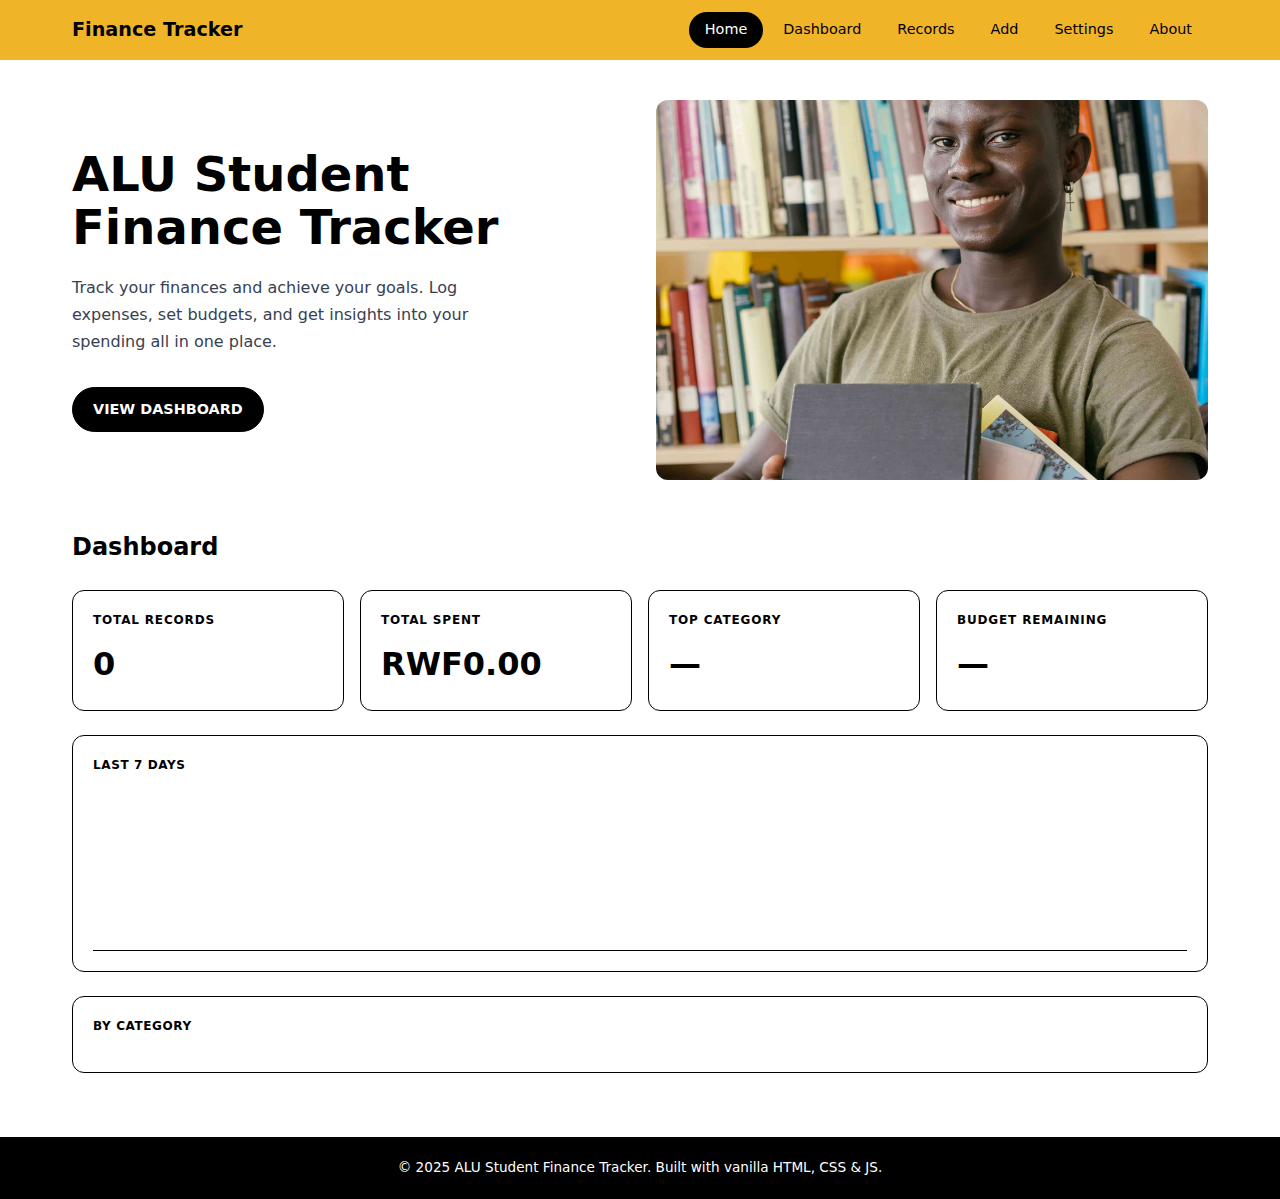
<file: index.html>
<!DOCTYPE html>
<html lang="en">
<head>
  <meta charset="UTF-8" />
  <meta name="viewport" content="width=device-width, initial-scale=1.0" />
  <title>ALU Student Finance Tracker</title>
  <link rel="stylesheet" href="styles/main.css" />
</head>
<body>
  <a href="#main-content" class="skip-link">Skip to main content</a>

  <header class="site-header">
    <div class="header-inner">
      <span class="logo">Finance Tracker</span>
      <nav aria-label="Main navigation">
        <ul class="nav-list" role="list">
          <li><a href="#home" class="nav-link active" data-section="home">Home</a></li>
          <li><a href="#dashboard" class="nav-link" data-section="dashboard">Dashboard</a></li>
          <li><a href="#records" class="nav-link" data-section="records">Records</a></li>
          <li><a href="#add" class="nav-link" data-section="add">Add</a></li>
          <li><a href="#settings" class="nav-link" data-section="settings">Settings</a></li>
          <li><a href="#about" class="nav-link" data-section="about">About</a></li>
        </ul>
      </nav>
      <button class="nav-toggle" aria-label="Toggle navigation" aria-expanded="false">
        <span></span><span></span><span></span>
      </button>
    </div>
  </header>

  <main id="main-content">

    <!-- HOME SECTION -->
    <section id="home" class="section active" aria-labelledby="home-heading">

      <!-- Hero -->
      <div class="container">
        <div class="hero">
          <div class="hero-content">
            <h1 class="hero-title" id="home-heading">ALU Student Finance Tracker</h1>
            <p class="hero-subtitle">Track your finances and achieve your goals. Log expenses, set budgets, and get insights into your spending all in one place.</p>
            <a href="#dashboard" class="btn btn-primary" data-section="dashboard" id="hero-cta">VIEW DASHBOARD</a>
          </div>
          <div class="hero-image" aria-hidden="true">
            <img src="assets/hero.jpg" alt="" />
          </div>
        </div>
      </div>

      <!-- Dashboard preview on home -->
      <div class="container">
        <p class="home-dashboard-label">Dashboard</p>

        <div id="cap-alert" role="status" aria-live="polite" aria-atomic="true" class="cap-alert hidden"></div>

        <div class="stats-grid">
          <article class="stat-card"><span class="stat-label">Total Records</span><span class="stat-value" id="stat-total">0</span></article>
          <article class="stat-card"><span class="stat-label">Total Spent</span><span class="stat-value" id="stat-sum">RWF0.00</span></article>
          <article class="stat-card"><span class="stat-label">Top Category</span><span class="stat-value" id="stat-top-cat">—</span></article>
          <article class="stat-card"><span class="stat-label">Budget Remaining</span><span class="stat-value" id="stat-remaining">—</span></article>
        </div>

        <div class="chart-section">
          <h2>Last 7 Days</h2>
          <div class="bar-chart" id="bar-chart" aria-label="Spending chart for last 7 days" role="img"></div>
        </div>

        <div class="category-breakdown">
          <h2>By Category</h2>
          <div class="category-bars" id="category-bars"></div>
        </div>
      </div>

    </section>

    <!-- DASHBOARD SECTION (standalone) -->
    <section id="dashboard" class="section" aria-labelledby="dashboard-heading">
      <div class="container">
        <h1 id="dashboard-heading">Dashboard</h1>

        <div id="cap-alert-dash" role="status" aria-live="polite" aria-atomic="true" class="cap-alert hidden"></div>

        <div class="stats-grid">
          <article class="stat-card"><span class="stat-label">Total Records</span><span class="stat-value" id="stat-total-dash">0</span></article>
          <article class="stat-card"><span class="stat-label">Total Spent</span><span class="stat-value" id="stat-sum-dash">RWF0.00</span></article>
          <article class="stat-card"><span class="stat-label">Top Category</span><span class="stat-value" id="stat-top-cat-dash">—</span></article>
          <article class="stat-card"><span class="stat-label">Budget Remaining</span><span class="stat-value" id="stat-remaining-dash">—</span></article>
        </div>

        <div class="chart-section">
          <h2>Last 7 Days</h2>
          <div class="bar-chart" id="bar-chart-dash" aria-label="Spending chart for last 7 days" role="img"></div>
        </div>

        <div class="category-breakdown">
          <h2>By Category</h2>
          <div class="category-bars" id="category-bars-dash"></div>
        </div>
      </div>
    </section>

    <!-- RECORDS SECTION -->
    <section id="records" class="section" aria-labelledby="records-heading">
      <div class="container">
        <h1 id="records-heading">Records</h1>

        <div class="records-controls">
          <div class="search-group">
            <label for="search-input">Search (regex supported)</label>
            <input type="text" id="search-input" placeholder="e.g. coffee|lunch or ^\d" />
            <label class="checkbox-label">
              <input type="checkbox" id="search-case" /> Case sensitive
            </label>
            <span id="search-error" class="field-error" role="alert" aria-live="assertive"></span>
          </div>
          <div class="sort-group">
            <label for="sort-select">Sort by</label>
            <select id="sort-select">
              <option value="date-desc">Date (newest)</option>
              <option value="date-asc">Date (oldest)</option>
              <option value="desc-asc">Description A→Z</option>
              <option value="desc-desc">Description Z→A</option>
              <option value="amount-asc">Amount (low→high)</option>
              <option value="amount-desc">Amount (high→low)</option>
            </select>
          </div>
          <div class="import-export-group">
            <button id="export-btn" class="btn btn-secondary">Export JSON</button>
            <label class="btn btn-secondary" for="import-input">
              Import JSON
              <input type="file" id="import-input" accept=".json" class="sr-only" />
            </label>
          </div>
        </div>

        <div id="records-status" role="status" aria-live="polite" class="sr-only"></div>

        <div class="table-wrapper">
          <table id="records-table" aria-label="Financial records">
            <thead>
              <tr>
                <th scope="col">Description</th>
                <th scope="col">Amount</th>
                <th scope="col">Category</th>
                <th scope="col">Date</th>
                <th scope="col">Actions</th>
              </tr>
            </thead>
            <tbody id="records-body"></tbody>
          </table>
          <p id="empty-state" class="empty-state hidden">No records yet. Add one to get started!</p>
        </div>
      </div>
    </section>

    <!-- ADD SECTION -->
    <section id="add" class="section" aria-labelledby="add-heading">
      <div class="container">
        <h1 id="add-heading">Add Record</h1>
        <form id="record-form" novalidate aria-label="Add or edit a financial record">
          <input type="hidden" id="edit-id" />
          <div class="form-group">
            <label for="field-description">Description <span aria-hidden="true">*</span></label>
            <input type="text" id="field-description" required placeholder="e.g. Lunch at cafeteria" aria-describedby="desc-error desc-hint" />
            <span id="desc-hint" class="field-hint">No leading/trailing spaces; no double spaces.</span>
            <span id="desc-error" class="field-error" role="alert" aria-live="assertive"></span>
          </div>
          <div class="form-group">
            <label for="field-amount">Amount (RWF) <span aria-hidden="true">*</span></label>
            <input type="text" id="field-amount" required placeholder="e.g. 5000" aria-describedby="amount-error" />
            <span id="amount-error" class="field-error" role="alert" aria-live="assertive"></span>
          </div>
          <div class="form-group">
            <label for="field-category">Category <span aria-hidden="true">*</span></label>
            <select id="field-category" required aria-describedby="category-error">
              <option value="">Select a category</option>
              <option value="Food">Food</option>
              <option value="Books">Books</option>
              <option value="Transport">Transport</option>
              <option value="Entertainment">Entertainment</option>
              <option value="Fees">Fees</option>
              <option value="Other">Other</option>
            </select>
            <span id="category-error" class="field-error" role="alert" aria-live="assertive"></span>
          </div>
          <div class="form-group">
            <label for="field-date">Date <span aria-hidden="true">*</span></label>
            <input type="text" id="field-date" required placeholder="YYYY-MM-DD" aria-describedby="date-error date-hint" />
            <span id="date-hint" class="field-hint">Format: YYYY-MM-DD</span>
            <span id="date-error" class="field-error" role="alert" aria-live="assertive"></span>
          </div>
          <div id="form-status" role="status" aria-live="polite" class="form-status"></div>
          <div class="form-actions">
            <button type="submit" class="btn btn-primary" id="submit-btn">Add Record</button>
            <button type="button" class="btn btn-ghost" id="cancel-edit-btn" hidden>Cancel Edit</button>
          </div>
        </form>
      </div>
    </section>

    <!-- SETTINGS SECTION -->
    <section id="settings" class="section" aria-labelledby="settings-heading">
      <div class="container">
        <h1 id="settings-heading">Settings</h1>
        <form id="settings-form" novalidate>
          <fieldset>
            <legend>Budget Cap</legend>
            <div class="form-group">
              <label for="budget-cap">Monthly budget cap (RWF)</label>
              <input type="text" id="budget-cap" placeholder="e.g. 500000" aria-describedby="cap-error" />
              <span id="cap-error" class="field-error" role="alert" aria-live="assertive"></span>
            </div>
          </fieldset>
          <fieldset>
            <legend>Currency Rates (relative to RWF)</legend>
            <div class="form-group">
              <label for="rate-usd">USD rate (1 RWF = ? USD)</label>
              <input type="text" id="rate-usd" placeholder="e.g. 0.00073" />
            </div>
            <div class="form-group">
              <label for="rate-eur">EUR rate (1 RWF = ? EUR)</label>
              <input type="text" id="rate-eur" placeholder="e.g. 0.00067" />
            </div>
          </fieldset>
          <fieldset>
            <legend>Categories</legend>
            <div class="form-group">
              <label for="custom-category">Add custom category</label>
              <div class="inline-group">
                <input type="text" id="custom-category" placeholder="e.g. Health" aria-describedby="custom-cat-error" />
                <button type="button" class="btn btn-secondary" id="add-category-btn">Add</button>
              </div>
              <span id="custom-cat-error" class="field-error" role="alert" aria-live="assertive"></span>
            </div>
            <ul id="category-list" class="category-list" role="list" aria-label="Custom categories"></ul>
          </fieldset>
          <div id="settings-status" role="status" aria-live="polite" class="form-status"></div>
          <button type="submit" class="btn btn-primary">Save Settings</button>
        </form>

        <div class="conversion-tool">
          <h2>Currency Converter</h2>
          <div class="form-group">
            <label for="convert-amount">Amount (RWF)</label>
            <input type="text" id="convert-amount" placeholder="e.g. 50000" />
          </div>
          <div id="conversion-result" class="conversion-result" aria-live="polite"></div>
        </div>
      </div>
    </section>

    <!-- ABOUT SECTION -->
    <section id="about" class="section" aria-labelledby="about-heading">
      <div class="container">
        <h1 id="about-heading">About</h1>
        <div class="about-content">
          <p><strong>ALU Student Finance Tracker</strong> helps you log, search, and analyse your spending as a student at ALU.</p>
          <h2>Features</h2>
          <ul>
            <li>Add, edit, and delete spending records</li>
            <li>Live regex-powered search with match highlighting</li>
            <li>Dashboard with 7-day trend chart</li>
            <li>Budget cap with live overage alerts</li>
            <li>JSON import/export with validation</li>
            <li>Currency conversion (RWF → USD / EUR)</li>
            <li>Fully keyboard navigable and screen-reader friendly</li>
          </ul>
          <h2>Contact</h2>
          <ul class="contact-list">
            <li><a href="https://github.com/YOUR_USERNAME" target="_blank" rel="noopener">GitHub</a></li>
            <li><a href="mailto:your@email.com">your@email.com</a></li>
          </ul>
        </div>
      </div>
    </section>

  </main>

  <footer class="site-footer">
    <div class="container">
      <p>&copy; 2025 ALU Student Finance Tracker. Built with vanilla HTML, CSS &amp; JS.</p>
    </div>
  </footer>

  <div id="confirm-dialog" class="dialog-overlay hidden" role="dialog" aria-modal="true" aria-labelledby="dialog-title">
    <div class="dialog">
      <h2 id="dialog-title">Delete Record?</h2>
      <p>Are you sure? This cannot be undone.</p>
      <div class="dialog-actions">
        <button class="btn btn-danger" id="confirm-yes">Delete</button>
        <button class="btn btn-ghost" id="confirm-no">Cancel</button>
      </div>
    </div>
  </div>

  <script type="module" src="scripts/app.js"></script>
</body>
</html>
</file>
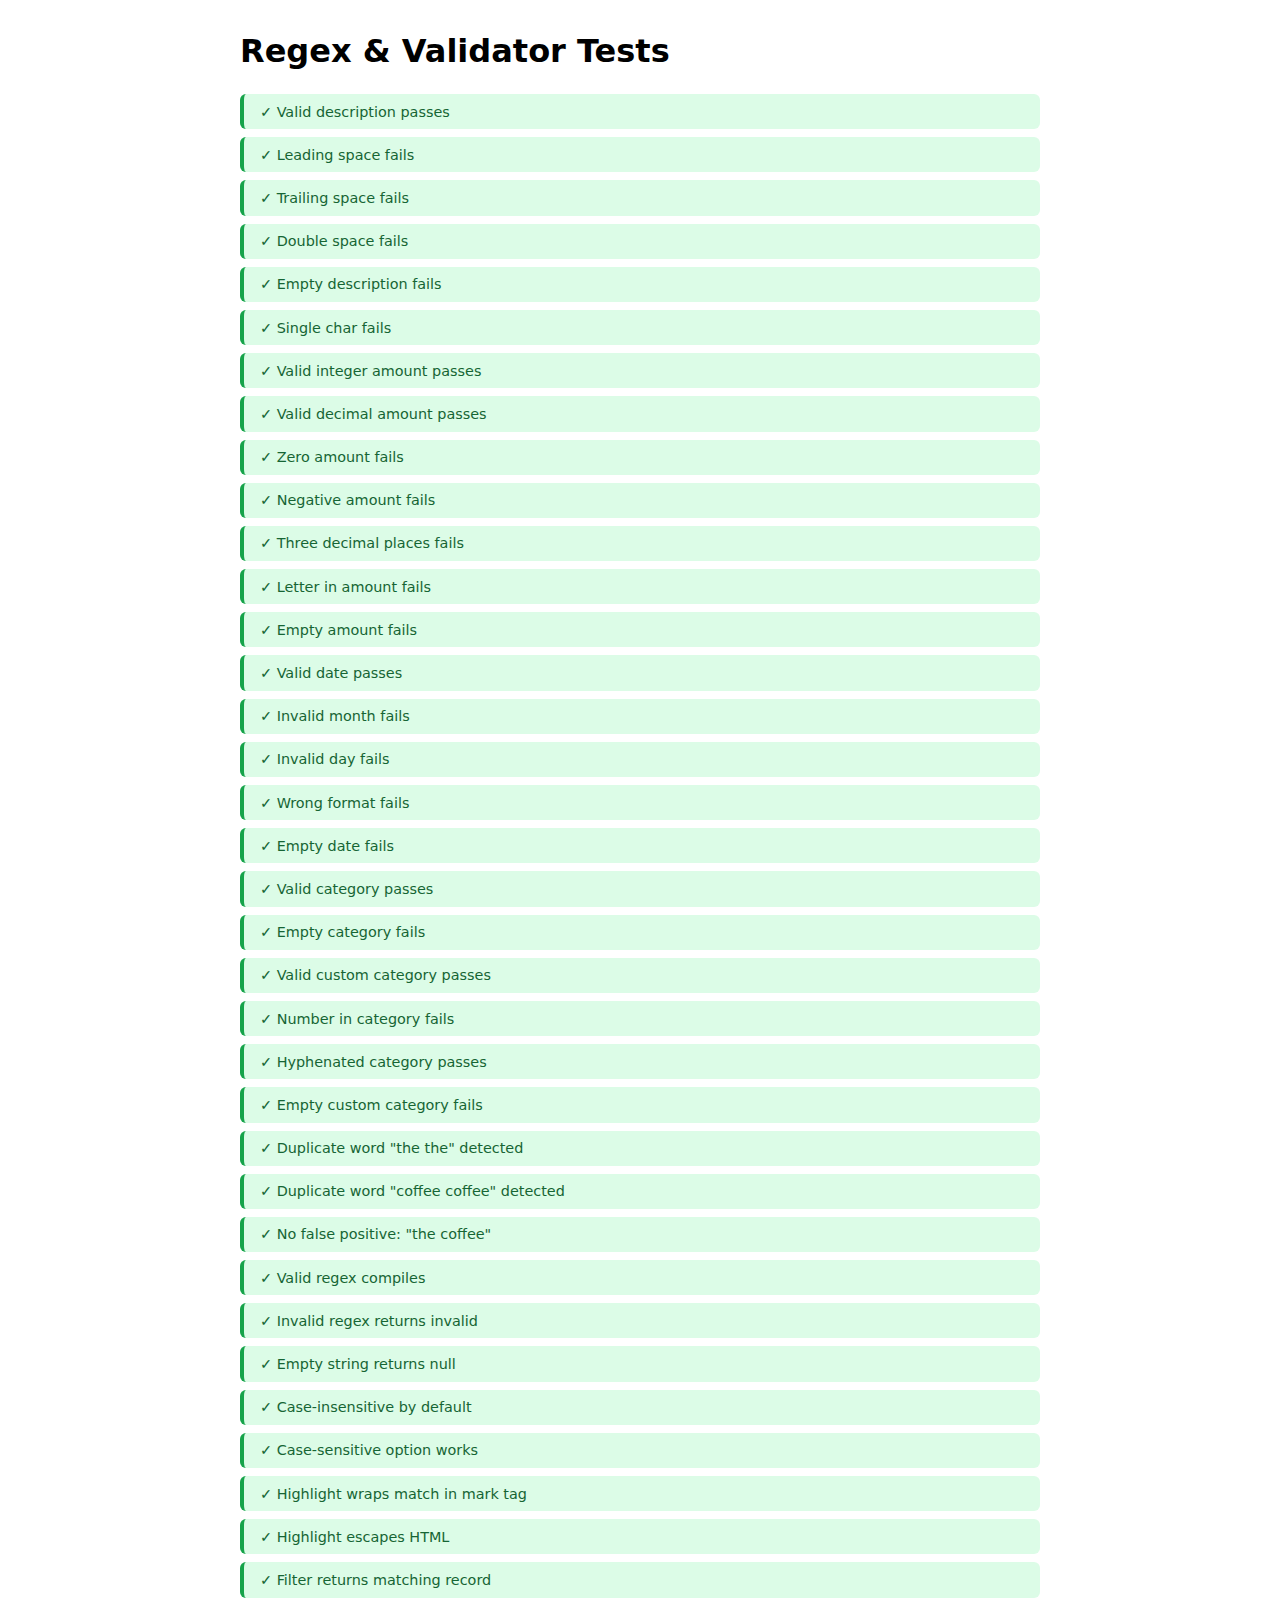
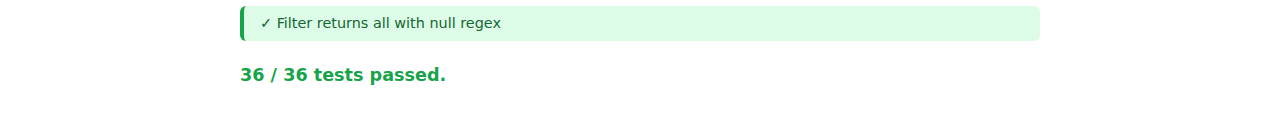
<file: tests.html>
<!DOCTYPE html>
<html lang="en">
<head>
  <meta charset="UTF-8" />
  <meta name="viewport" content="width=device-width, initial-scale=1.0" />
  <title>Tests – Student Finance Tracker</title>
  <style>
    body { font-family: system-ui, sans-serif; max-width: 800px; margin: 2rem auto; padding: 0 1rem; }
    h1 { margin-bottom: 1.5rem; }
    .test { padding: 0.6rem 1rem; margin-bottom: 0.5rem; border-radius: 6px; font-size: 0.9rem; }
    .pass { background: #dcfce7; color: #166534; border-left: 4px solid #16a34a; }
    .fail { background: #fee2e2; color: #991b1b; border-left: 4px solid #dc2626; }
    .summary { font-weight: 700; font-size: 1.1rem; margin-top: 1.5rem; }
  </style>
</head>
<body>
  <h1>Regex & Validator Tests</h1>
  <div id="results"></div>
  <p class="summary" id="summary"></p>

  <script type="module">
    import {
      validateDescription, validateAmount, validateDate,
      validateCategory, validateCustomCategory, RE_DUPLICATE_WORD
    } from './scripts/validators.js';
    import { compileRegex, highlight, filterRecords } from './scripts/search.js';

    const results = [];

    function assert(label, condition) {
      results.push({ label, pass: !!condition });
    }

    // DESCRIPTION
    assert('Valid description passes', validateDescription('Lunch at cafeteria') === null);
    assert('Leading space fails', validateDescription(' Lunch') !== null);
    assert('Trailing space fails', validateDescription('Lunch ') !== null);
    assert('Double space fails', validateDescription('Lunch  at cafeteria') !== null);
    assert('Empty description fails', validateDescription('') !== null);
    assert('Single char fails', validateDescription('a') !== null);

    // AMOUNT
    assert('Valid integer amount passes', validateAmount('50') === null);
    assert('Valid decimal amount passes', validateAmount('12.50') === null);
    assert('Zero amount fails', validateAmount('0') !== null);
    assert('Negative amount fails', validateAmount('-5') !== null);
    assert('Three decimal places fails', validateAmount('12.505') !== null);
    assert('Letter in amount fails', validateAmount('12a') !== null);
    assert('Empty amount fails', validateAmount('') !== null);

    // DATE
    assert('Valid date passes', validateDate('2025-09-25') === null);
    assert('Invalid month fails', validateDate('2025-13-01') !== null);
    assert('Invalid day fails', validateDate('2025-01-32') !== null);
    assert('Wrong format fails', validateDate('25/09/2025') !== null);
    assert('Empty date fails', validateDate('') !== null);

    // CATEGORY
    assert('Valid category passes', validateCategory('Food') === null);
    assert('Empty category fails', validateCategory('') !== null);

    // CUSTOM CATEGORY
    assert('Valid custom category passes', validateCustomCategory('Health') === null);
    assert('Number in category fails', validateCustomCategory('Health123') !== null);
    assert('Hyphenated category passes', validateCustomCategory('Out-of-pocket') === null);
    assert('Empty custom category fails', validateCustomCategory('') !== null);

    // ADVANCED: duplicate word back-reference
    assert('Duplicate word "the the" detected', RE_DUPLICATE_WORD.test('the the'));
    assert('Duplicate word "coffee coffee" detected', RE_DUPLICATE_WORD.test('coffee coffee'));
    assert('No false positive: "the coffee"', !RE_DUPLICATE_WORD.test('the coffee'));

    // SAFE REGEX COMPILER
    assert('Valid regex compiles', compileRegex('coffee') instanceof RegExp);
    assert('Invalid regex returns invalid', compileRegex('[invalid') === 'invalid');
    assert('Empty string returns null', compileRegex('') === null);
    assert('Case-insensitive by default', compileRegex('COFFEE').test('coffee'));
    assert('Case-sensitive option works', !compileRegex('COFFEE', true).test('coffee'));

    // HIGHLIGHT
    const re = compileRegex('coffee');
    assert('Highlight wraps match in mark tag', highlight('Grab coffee now', re).includes('<mark>coffee</mark>'));
    assert('Highlight escapes HTML', highlight('<script>', null) === '&lt;script&gt;');

    // FILTER
    const records = [
      { id: 'r1', description: 'Coffee at cafe', category: 'Food', amount: 5, date: '2025-09-01', createdAt: '', updatedAt: '' },
      { id: 'r2', description: 'Bus pass', category: 'Transport', amount: 20, date: '2025-09-02', createdAt: '', updatedAt: '' }
    ];
    const coffeeRe = compileRegex('coffee');
    const filtered = filterRecords(records, coffeeRe);
    assert('Filter returns matching record', filtered.length === 1 && filtered[0].id === 'r1');
    assert('Filter returns all with null regex', filterRecords(records, null).length === 2);

    // RENDER RESULTS
    const container = document.getElementById('results');
    results.forEach(r => {
      const div = document.createElement('div');
      div.className = `test ${r.pass ? 'pass' : 'fail'}`;
      div.textContent = `${r.pass ? '✓' : '✗'} ${r.label}`;
      container.appendChild(div);
    });

    const passed = results.filter(r => r.pass).length;
    const total = results.length;
    const summary = document.getElementById('summary');
    summary.textContent = `${passed} / ${total} tests passed.`;
    summary.style.color = passed === total ? '#16a34a' : '#dc2626';
  </script>
</body>
</html>
</file>
<file: styles/main.css>
/* ===== RESET & BASE ===== */
*, *::before, *::after { box-sizing: border-box; margin: 0; padding: 0; }

:root {
  --primary: #f0b429;
  --primary-dark: #d69e2e;
  --primary-light: #fef9e7;
  --danger: #dc2626;
  --danger-light: #fee2e2;
  --success: #16a34a;
  --success-light: #dcfce7;
  --gray-50: #f9fafb;
  --gray-100: #f3f4f6;
  --gray-200: #e5e7eb;
  --gray-300: #d1d5db;
  --gray-500: #6b7280;
  --gray-700: #374151;
  --gray-900: #111827;
  --black: #000000;
  --white: #ffffff;
  --font: 'Segoe UI', system-ui, -apple-system, sans-serif;
  --radius: 12px;
  --transition: 0.2s ease;
}

html { scroll-behavior: smooth; }

body {
  font-family: var(--font);
  color: var(--black);
  background: var(--white);
  font-size: 16px;
  line-height: 1.6;
  min-height: 100vh;
  display: flex;
  flex-direction: column;
}

/* ===== SKIP LINK ===== */
.skip-link {
  position: absolute;
  top: -100%;
  left: 0;
  background: var(--black);
  color: var(--white);
  padding: 0.75rem 1.25rem;
  text-decoration: none;
  font-weight: 600;
  z-index: 9999;
  transition: top var(--transition);
}
.skip-link:focus { top: 0; }

/* ===== HEADER & NAV ===== */
.site-header {
  background: var(--primary);
  position: sticky;
  top: 0;
  z-index: 100;
}
.header-inner {
  max-width: 1200px;
  margin: 0 auto;
  padding: 0 2rem;
  height: 60px;
  display: flex;
  align-items: center;
  justify-content: space-between;
  gap: 1rem;
}
.logo {
  font-weight: 800;
  font-size: 1.2rem;
  color: var(--black);
  white-space: nowrap;
  text-decoration: none;
}

.nav-list {
  list-style: none;
  display: flex;
  gap: 0.25rem;
}
.nav-link {
  display: block;
  padding: 0.4rem 1rem;
  text-decoration: none;
  color: var(--black);
  border-radius: 99px;
  font-weight: 500;
  font-size: 0.9rem;
  transition: background var(--transition), color var(--transition);
}
.nav-link:hover { background: rgba(0,0,0,0.1); }
.nav-link.active {
  background: var(--black);
  color: var(--white);
}
.nav-link:focus-visible { outline: 2px solid var(--black); outline-offset: 2px; }

.nav-toggle {
  display: none;
  flex-direction: column;
  gap: 4px;
  background: none;
  border: none;
  cursor: pointer;
  padding: 0.5rem;
  border-radius: var(--radius);
}
.nav-toggle span {
  display: block;
  width: 22px;
  height: 2px;
  background: var(--black);
  transition: transform var(--transition);
}
.nav-toggle:focus-visible { outline: 2px solid var(--black); outline-offset: 2px; }

/* ===== MAIN & SECTIONS ===== */
main { flex: 1; }
.section { display: none; padding: 2rem 0; }
.section.active { display: block; animation: fadeIn 0.25s ease; }
.container { max-width: 1200px; margin: 0 auto; padding: 0 2rem; }

h1 { font-size: 2rem; font-weight: 800; color: var(--black); margin-bottom: 1.5rem; }
h2 { font-size: 1.1rem; font-weight: 700; color: var(--black); margin-bottom: 1rem; text-transform: uppercase; letter-spacing: 0.05em; }

@keyframes fadeIn {
  from { opacity: 0; transform: translateY(8px); }
  to { opacity: 1; transform: translateY(0); }
}

/* ===== HOME HERO ===== */
.hero {
  display: grid;
  grid-template-columns: 1fr 1fr;
  min-height: 380px;
  margin-bottom: 3rem;
  gap: 2rem;
  align-items: center;
}
.hero-content { padding: 2rem 0; }
.hero-title {
  font-size: 3rem;
  font-weight: 800;
  line-height: 1.1;
  color: var(--black);
  margin-bottom: 1.25rem;
}
.hero-subtitle {
  font-size: 1rem;
  color: var(--gray-700);
  margin-bottom: 2rem;
  max-width: 420px;
  line-height: 1.7;
}
.hero-image {
  height: 380px;
  background: var(--gray-100);
  border-radius: var(--radius);
  overflow: hidden;
}
.hero-image img {
  width: 100%;
  height: 100%;
  object-fit: cover;
}
.home-dashboard-label {
  font-size: 1.5rem;
  font-weight: 800;
  margin-bottom: 1.5rem;
}

/* ===== STATS GRID ===== */
.stats-grid {
  display: grid;
  grid-template-columns: repeat(2, 1fr);
  gap: 1rem;
  margin-bottom: 1.5rem;
}
.stat-card {
  background: var(--white);
  border-radius: var(--radius);
  padding: 1.25rem;
  display: flex;
  flex-direction: column;
  gap: 0.5rem;
  border: 1.5px solid var(--black);
}
.stat-label {
  font-size: 0.75rem;
  text-transform: uppercase;
  letter-spacing: .07em;
  color: var(--black);
  font-weight: 600;
}
.stat-value {
  font-size: 2rem;
  font-weight: 700;
  color: var(--black);
}

/* ===== CHART SECTIONS ===== */
.chart-section, .category-breakdown {
  background: var(--white);
  border: 1.5px solid var(--black);
  border-radius: var(--radius);
  padding: 1.25rem;
  margin-bottom: 1.5rem;
}
.chart-section h2, .category-breakdown h2 {
  font-size: 0.75rem;
  margin-bottom: 1rem;
}

.bar-chart {
  display: flex;
  align-items: flex-end;
  gap: 0.5rem;
  height: 160px;
  min-height: 160px;
  padding-top: 1rem;
  border-bottom: 1.5px solid var(--black);
}

.bar-col {
  flex: 1;
  display: flex;
  flex-direction: column;
  align-items: center;
  gap: 0.5rem;
  height: 100%;
  justify-content: flex-end;
  min-width: 0;
}

.bar {
  width: 100%;
  background: var(--black);
  border-radius: 3px 3px 0 0;
  min-height: 3px;
  transition: height 0.4s ease;
  position: relative;
}
.bar:hover::after {
  content: attr(data-value);
  position: absolute;
  top: -1.8rem;
  left: 50%;
  transform: translateX(-50%);
  background: var(--black);
  color: var(--white);
  padding: 0.1rem 0.4rem;
  border-radius: 4px;
  font-size: 0.7rem;
  white-space: nowrap;
}
.bar-label { font-size: 0.65rem; color: var(--gray-500); text-align: center; }

/* Category bars */
.category-bar-row { display: flex; align-items: center; gap: 0.75rem; margin-bottom: 0.75rem; }
.category-bar-label { font-size: 0.85rem; color: var(--black); width: 110px; flex-shrink: 0; font-weight: 500; }
.category-bar-track { flex: 1; background: var(--gray-100); border-radius: 99px; height: 8px; overflow: hidden; border: 1px solid var(--gray-200); }
.category-bar-fill { height: 100%; background: var(--black); border-radius: 99px; transition: width 0.4s ease; }
.category-bar-amount { font-size: 0.8rem; color: var(--gray-500); width: 70px; text-align: right; }

/* Cap alert */
.cap-alert {
  padding: 0.75rem 1rem;
  border-radius: var(--radius);
  margin-bottom: 1.5rem;
  font-weight: 600;
  font-size: 0.9rem;
  border: 1.5px solid var(--black);
}
.cap-alert.under { background: var(--success-light); color: var(--success); border-color: var(--success); }
.cap-alert.over { background: var(--danger-light); color: var(--danger); border-color: var(--danger); }
.cap-alert.hidden { display: none; }

/* ===== RECORDS CONTROLS ===== */
.records-controls {
  display: flex;
  flex-direction: column;
  gap: 1.25rem;
  margin-bottom: 2rem;
}
.search-group, .sort-group { display: flex; flex-direction: column; gap: 0.4rem; }
.import-export-group { display: flex; gap: 0.75rem; flex-wrap: wrap; align-items: flex-end; }
.checkbox-label { display: flex; align-items: center; gap: 0.4rem; font-size: 0.875rem; cursor: pointer; }

/* ===== TABLE ===== */
.table-wrapper { overflow-x: auto; }
table { width: 100%; border-collapse: collapse; background: var(--white); font-size: 0.9rem; }
th {
  padding: 0.75rem 0.5rem;
  text-align: left;
  font-weight: 700;
  font-size: 0.8rem;
  text-transform: uppercase;
  letter-spacing: .07em;
  color: var(--black);
  border-bottom: 2px solid var(--black);
}
td {
  padding: 0.85rem 0.5rem;
  border-bottom: 1px solid var(--gray-200);
  vertical-align: middle;
  color: var(--black);
}
tr:last-child td { border-bottom: none; }
tr:hover td { background: var(--primary-light); }
mark { background: var(--primary); border-radius: 2px; padding: 0 2px; }

.actions-cell { display: flex; gap: 0.4rem; flex-wrap: wrap; }
.badge {
  display: inline-block;
  padding: 0.2rem 0.6rem;
  border-radius: 99px;
  font-size: 0.75rem;
  font-weight: 600;
  background: var(--gray-100);
  color: var(--black);
  border: 1px solid var(--gray-300);
}
.empty-state {
  text-align: center;
  padding: 4rem 1rem;
  color: var(--gray-500);
}
.edit-input {
  width: 100%;
  padding: 0.3rem 0.5rem;
  border: 1.5px solid var(--black);
  border-radius: 6px;
  font-size: 0.875rem;
}

/* ===== FORM ===== */
.form-group { display: flex; flex-direction: column; gap: 0.35rem; margin-bottom: 1.25rem; }
label { font-weight: 600; font-size: 0.9rem; color: var(--black); }
input[type="text"], select {
  padding: 0.65rem 1rem;
  border: 1.5px solid var(--gray-300);
  border-radius: var(--radius);
  font-size: 0.95rem;
  font-family: var(--font);
  color: var(--black);
  background: var(--white);
  transition: border-color var(--transition), box-shadow var(--transition);
  width: 100%;
}
input:focus, select:focus {
  outline: none;
  border-color: var(--black);
  box-shadow: 0 0 0 3px rgba(0,0,0,0.08);
}
input.invalid { border-color: var(--danger); }
input.valid { border-color: var(--success); }

.field-error { color: var(--danger); font-size: 0.8rem; font-weight: 500; min-height: 1.1em; }
.field-hint { color: var(--gray-500); font-size: 0.78rem; }
.form-status { font-size: 0.875rem; font-weight: 600; min-height: 1.2em; }
.form-actions { display: flex; gap: 0.75rem; flex-wrap: wrap; margin-top: 0.5rem; }

fieldset { border: 1.5px solid var(--gray-200); border-radius: var(--radius); padding: 1.25rem; margin-bottom: 1.5rem; }
legend { font-weight: 700; padding: 0 0.5rem; color: var(--black); }
.inline-group { display: flex; gap: 0.5rem; }
.inline-group input { flex: 1; }

.category-list { list-style: none; display: flex; flex-wrap: wrap; gap: 0.5rem; margin-top: 0.75rem; }
.category-tag {
  display: flex;
  align-items: center;
  gap: 0.4rem;
  background: var(--gray-100);
  color: var(--black);
  padding: 0.25rem 0.75rem;
  border-radius: 99px;
  font-size: 0.85rem;
  font-weight: 600;
  border: 1px solid var(--gray-300);
}
.category-tag button { background: none; border: none; cursor: pointer; color: var(--black); font-size: 1rem; line-height: 1; padding: 0; }
.category-tag button:focus-visible { outline: 2px solid var(--black); border-radius: 50%; }

.conversion-tool {
  background: var(--white);
  border: 1.5px solid var(--black);
  border-radius: var(--radius);
  padding: 1.5rem;
  margin-top: 1.5rem;
}
.conversion-result { margin-top: 0.75rem; font-size: 0.95rem; color: var(--gray-700); min-height: 1.5em; font-weight: 600; }

/* ===== BUTTONS ===== */
.btn {
  display: inline-flex;
  align-items: center;
  justify-content: center;
  gap: 0.4rem;
  padding: 0.6rem 1.25rem;
  border-radius: 99px;
  font-size: 0.9rem;
  font-weight: 600;
  cursor: pointer;
  border: 1.5px solid var(--black);
  transition: background var(--transition), color var(--transition), transform var(--transition);
  font-family: var(--font);
  white-space: nowrap;
  text-decoration: none;
}
.btn:focus-visible { outline: 2px solid var(--black); outline-offset: 2px; }
.btn:active { transform: scale(0.97); }
.btn-primary { background: var(--black); color: var(--white); }
.btn-primary:hover { background: var(--gray-700); }
.btn-secondary { background: var(--white); color: var(--black); }
.btn-secondary:hover { background: var(--gray-100); }
.btn-ghost { background: transparent; color: var(--black); }
.btn-ghost:hover { background: var(--gray-100); }
.btn-danger { background: var(--danger); color: var(--white); border-color: var(--danger); }
.btn-danger:hover { background: #b91c1c; }
.btn-sm { padding: 0.3rem 0.75rem; font-size: 0.8rem; }

/* ===== DIALOG ===== */
.dialog-overlay {
  position: fixed;
  inset: 0;
  background: rgba(0,0,0,0.5);
  display: flex;
  align-items: center;
  justify-content: center;
  z-index: 500;
  padding: 1rem;
  animation: fadeIn 0.15s ease;
}
.dialog-overlay.hidden { display: none; }
.dialog {
  background: var(--white);
  border-radius: var(--radius);
  padding: 2rem;
  max-width: 400px;
  width: 100%;
  border: 1.5px solid var(--black);
}
.dialog h2 { margin-bottom: 0.75rem; }
.dialog p { margin-bottom: 1.5rem; color: var(--gray-700); }
.dialog-actions { display: flex; gap: 0.75rem; justify-content: flex-end; }

/* ===== ABOUT ===== */
.about-content p { margin-bottom: 1rem; color: var(--gray-700); }
.about-content ul { padding-left: 1.5rem; color: var(--gray-700); margin-bottom: 1rem; }
.about-content li { margin-bottom: 0.3rem; }
.contact-list { list-style: none; padding: 0; display: flex; gap: 1rem; }
.contact-list a { color: var(--black); text-decoration: none; font-weight: 700; border-bottom: 2px solid var(--primary); }
.contact-list a:hover { background: var(--primary); }
.contact-list a:focus-visible { outline: 2px solid var(--black); }

/* ===== FOOTER ===== */
.site-footer {
  background: var(--black);
  padding: 1.25rem;
  text-align: center;
  color: var(--white);
  font-size: 0.85rem;
}

/* ===== UTILITIES ===== */
.sr-only { position: absolute; width: 1px; height: 1px; padding: 0; overflow: hidden; clip: rect(0,0,0,0); white-space: nowrap; border: 0; }
.hidden { display: none !important; }

/* ===== TABLET (≥768px) ===== */
@media (min-width: 768px) {
  h1 { font-size: 2.25rem; }
  .stats-grid { grid-template-columns: repeat(4, 1fr); }
  .records-controls { flex-direction: row; align-items: flex-end; flex-wrap: wrap; }
  .search-group { flex: 2; min-width: 200px; }
  .sort-group { flex: 1; min-width: 150px; }
}

/* ===== DESKTOP (≥1024px) ===== */
@media (min-width: 1024px) {
  .container { padding: 0 2rem; }
  .section { padding: 2.5rem 0; }
  #record-form { max-width: 600px; }
  #settings-form { max-width: 700px; }
}

/* ===== MOBILE (≤640px) ===== */
@media (max-width: 640px) {
  .nav-toggle { display: flex; }
  nav { position: absolute; top: 60px; left: 0; right: 0; background: var(--primary); padding: 1rem; display: none; }
  nav.open { display: block; }
  .nav-list { flex-direction: column; gap: 0.25rem; }
  .nav-link { padding: 0.6rem 1rem; }
  .hero { grid-template-columns: 1fr; }
  .hero-image { display: none; }
  .hero-title { font-size: 2rem; }
  .stat-value { font-size: 1.5rem; }
  table { font-size: 0.8rem; }
  th, td { padding: 0.5rem 0.4rem; }
  .container { padding: 0 1rem; }
}
</file>
